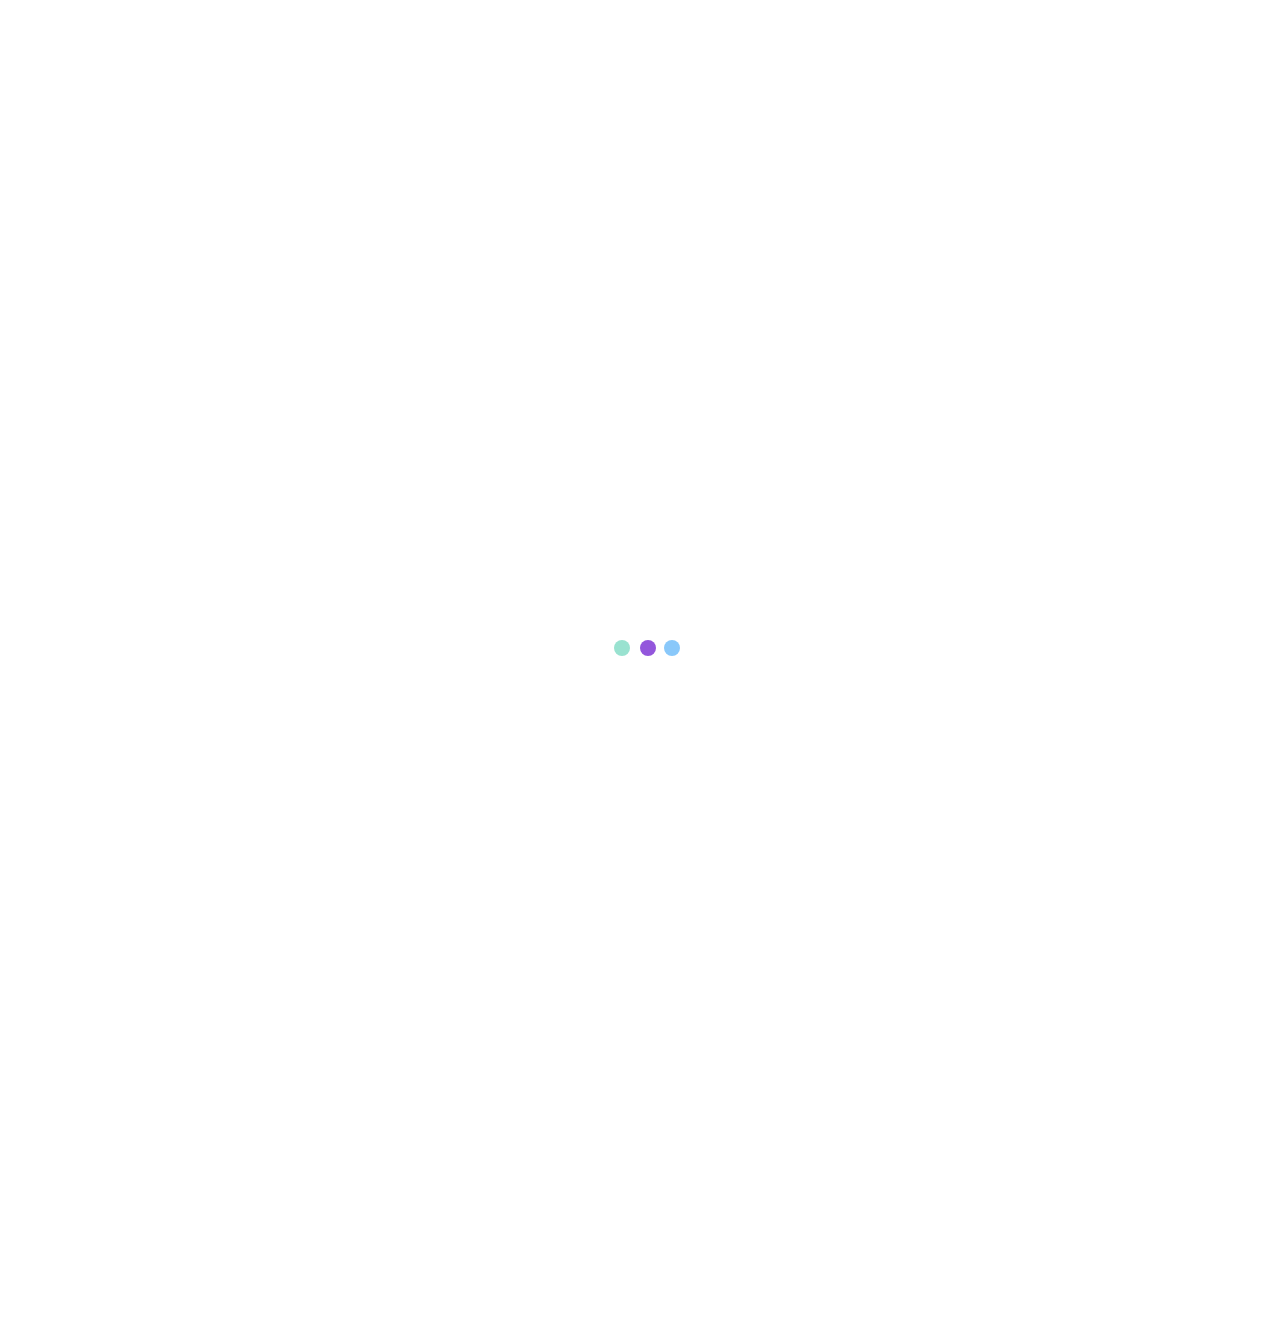
<file: index.html>
<!DOCTYPE html>
<html lang="fr">
      <head>
            <meta charset="UTF-8">
            <meta http-equiv="X-UA-Compatible" content="IE=edge">
            <meta name="viewport" content="width=device-width, initial-scale=1.0">
            <title>Ohmyfood</title>
            <link rel="preconnect" href="https://fonts.googleapis.com">
            <link rel="preconnect" href="https://fonts.gstatic.com" crossorigin>
            <link href="https://fonts.googleapis.com/css2?family=Raleway:wght@400;500;700&display=swap" rel="stylesheet">
            <link rel="stylesheet" href="https://cdnjs.cloudflare.com/ajax/libs/font-awesome/6.2.1/css/all.min.css"
            integrity="sha512-MV7K8+y+gLIBoVD59lQIYicR65iaqukzvf/nwasF0nqhPay5w/9lJmVM2hMDcnK1OnMGCdVK+iQrJ7lzPJQd1w=="
            crossorigin="anonymous" referrerpolicy="no-referrer" >
            <link rel="stylesheet" type="text/css" href="css/style.css">
      </head>
<body>
      <!-- loader -->
      <div class="loader">
            <span class="dot green"></span>
            <span class="dot purple"></span>
            <span class="dot blue"></span>
      </div>
      <div class="content">
            <header>
                  <div class="header__logo">
                        <a href="#" class="header__logo__back"><i class="fa-solid fa-arrow-left"></i></a>
                        <h1 class="header__logo__h1">ohmyfood</h1>        
                  </div>
                  <div class="header__location">
                        <i class="header__location__icon fa-solid fa-location-dot"></i>
                        <span>Paris, Belleville</span>
                  </div>
            </header>
            <main>
                  <!-- Réservez le menu qui vous convient -->
                  <section class="reservez">                           
                        <h2 class="reservez__title">Réservez le menu qui vous convient</h2>
                        <p class="reservez__text">Découvrez des restaurants d’exception, sélectionnés par nos soins.</p>
                        <button class="button">Explorer nos restaurants</button>
                  </section>
                  <!-- Fonctionnement -->
                  <section class="fonctionnement">                          
                        <h2 class="fonctionnement__title">Fonctionnement</h2>
                        <div class="fonctionnement__div">
                              <div class="fonctionnement__card">
                                    <span class="fonctionnement__card__number">1</span>
                                    <i class="fonctionnement__card__icon fa-solid fa-mobile-screen-button"></i>
                                    <span class="fonctionnement__card__text">Choisissez un restaurant</span>
                              </div>
                              <div class="fonctionnement__card">
                                    <span class="fonctionnement__card__number">2</span>
                                    <i class="fonctionnement__card__icon  fa-solid fa-list-ul"></i>
                                    Composez votre menu
                              </div>
                              <div class="fonctionnement__card">
                                    <span class="fonctionnement__card__number">3</span>
                                    <i class="fonctionnement__card__icon fa-solid fa-store"></i>
                                    Dégustez au restaurant
                              </div>
                        </div>
                  </section>
                  <!-- Restaurants -->
                  <section id="#Restaurants" class="Restaurants">                         
                        <h2 class="Restaurants__title">Restaurants</h2>  
                         <div class="Restaurants__carddiv"> 
                        <article class="Restaurants__carddiv__card__article">
                              <a class="Restaurants__carddiv__a__img" href="Page/page1.html">
                                    <img src="Assets/images/restaurants/jay-wennington-N_Y88TWmGwA-unsplash.jpg" alt="Restaurant la palette du gout" class="Restaurants__carddiv__card__article__image">
                              </a>
                              <span class="card__article__nouveau">Nouveau</span>
                              <div class="carddiv__text">
                                    <div>
                                          <a class="Restaurants__carddiv__a__txt" href="Page/page1.html">
                                                <h3 class="card__article__title">La palette du goût</h3>
                                                <h4 class="card__article__subtiltle">Ménilmontant</h4>
                                          </a>     
                                    </div>
                                    <label class="card__article__icon fancy-checkbox">
                                    <input type="checkbox"/>
                                    <i class="fa-regular fa-heart unchecked"></i>
                                    <i class="icon__pink fa-solid fa-heart checked"></i>
                                    </label>
                              </div>
                        </article>                      
                        <article class="Restaurants__carddiv__card__article">
                              <a class="Restaurants__carddiv__a__img" href="Page/page2.html">
                                    <img src="Assets/images/restaurants/stil-u2Lp8tXIcjw-unsplash.jpg" alt="Restaurant La note enchantee" class="Restaurants__carddiv__card__article__image">
                              </a>
                              <span class="card__article__nouveau">Nouveau</span>
                              <div class="carddiv__text">
                                    <div>
                                          <a class="Restaurants__carddiv__a__txt" href="Page/page2.html">
                                                <h3 class="card__article__title">La note enchantée</h3>
                                                <h4 class="card__article__subtiltle">Charonne</h4>
                                          </a>     
                                    </div>
                                    <label class="card__article__icon fancy-checkbox">
                                          <input type="checkbox"/>
                                          <i class="fa-regular fa-heart unchecked"></i>
                                          <i class="icon__pink fa-solid fa-heart checked"></i>
                                    </label>
                              </div>
                        </article>                                                
                        <article class="Restaurants__carddiv__card__article">
                              <a class="Restaurants__carddiv__a__img" href="Page/page3.html">
                                    <img src="Assets/images/restaurants/toa-heftiba-DQKerTsQwi0-unsplash.jpg" alt="Restaurant A la française" class="Restaurants__carddiv__card__article__image">
                              </a>
                              <div class="carddiv__text">
                                    <div>
                                          <a class="Restaurants__carddiv__a__txt" href="Page/page3.html">
                                                <h3 class="card__article__title">À la française</h3>
                                                <h4 class="card__article__subtiltle">Cité Rouge</h4>
                                          </a>     
                                    </div>
                                    <label class="card__article__icon fancy-checkbox">
                                          <input type="checkbox"/>
                                          <i class="fa-regular fa-heart unchecked"></i>
                                          <i class="icon__pink fa-solid fa-heart checked"></i>
                                    </label>
                              </div>
                        </article>                                                
                        <article class="Restaurants__carddiv__card__article">
                              <a class="Restaurants__carddiv__a__img" href="Page/page4.html">
                                    <img src="Assets/images/restaurants/louis-hansel-shotsoflouis-qNBGVyOCY8Q-unsplash.jpg" alt="Restaurant Le delice des sens" class="Restaurants__carddiv__card__article__image">
                              </a>
                              <div class="carddiv__text">
                                    <div>
                                          <a class="Restaurants__carddiv__a__txt" href="Page/page4.html">
                                                <h3 class="card__article__title">Le délice des sens</h3>
                                                <h4 class="card__article__subtiltle">Folie-Méricourt</h4>
                                          </a>     
                                    </div>
                                    <label class="card__article__icon fancy-checkbox">
                                          <input type="checkbox"/>
                                          <i class="fa-regular fa-heart unchecked"></i>
                                          <i class="icon__pink fa-solid fa-heart checked"></i>
                                    </label>
                              </div>
                        </article>
                        </div>                       
                  </section>
            </main>
            <footer>
                  <h4 class="footer__title">ohmyfood</h4>  
                  <a class="footer__link" href="#">
                        <i class="footer__link__icon proposer fa-solid fa-utensils"></i>
                        Proposer un restaurant
                  </a>
                  <a class="footer__link devenir" href="#">
                        <i class="footer__link__icon fa-solid fa-solid fa-handshake-angle"></i>
                        Devenir partenaire
                  </a>
                  <a class="footer__link mention" href="#">Mentions légales</a>
                  <a class="footer__link contact" href="#">Contact</a>
            </footer>
      </div>
</body>
</html>
</file>
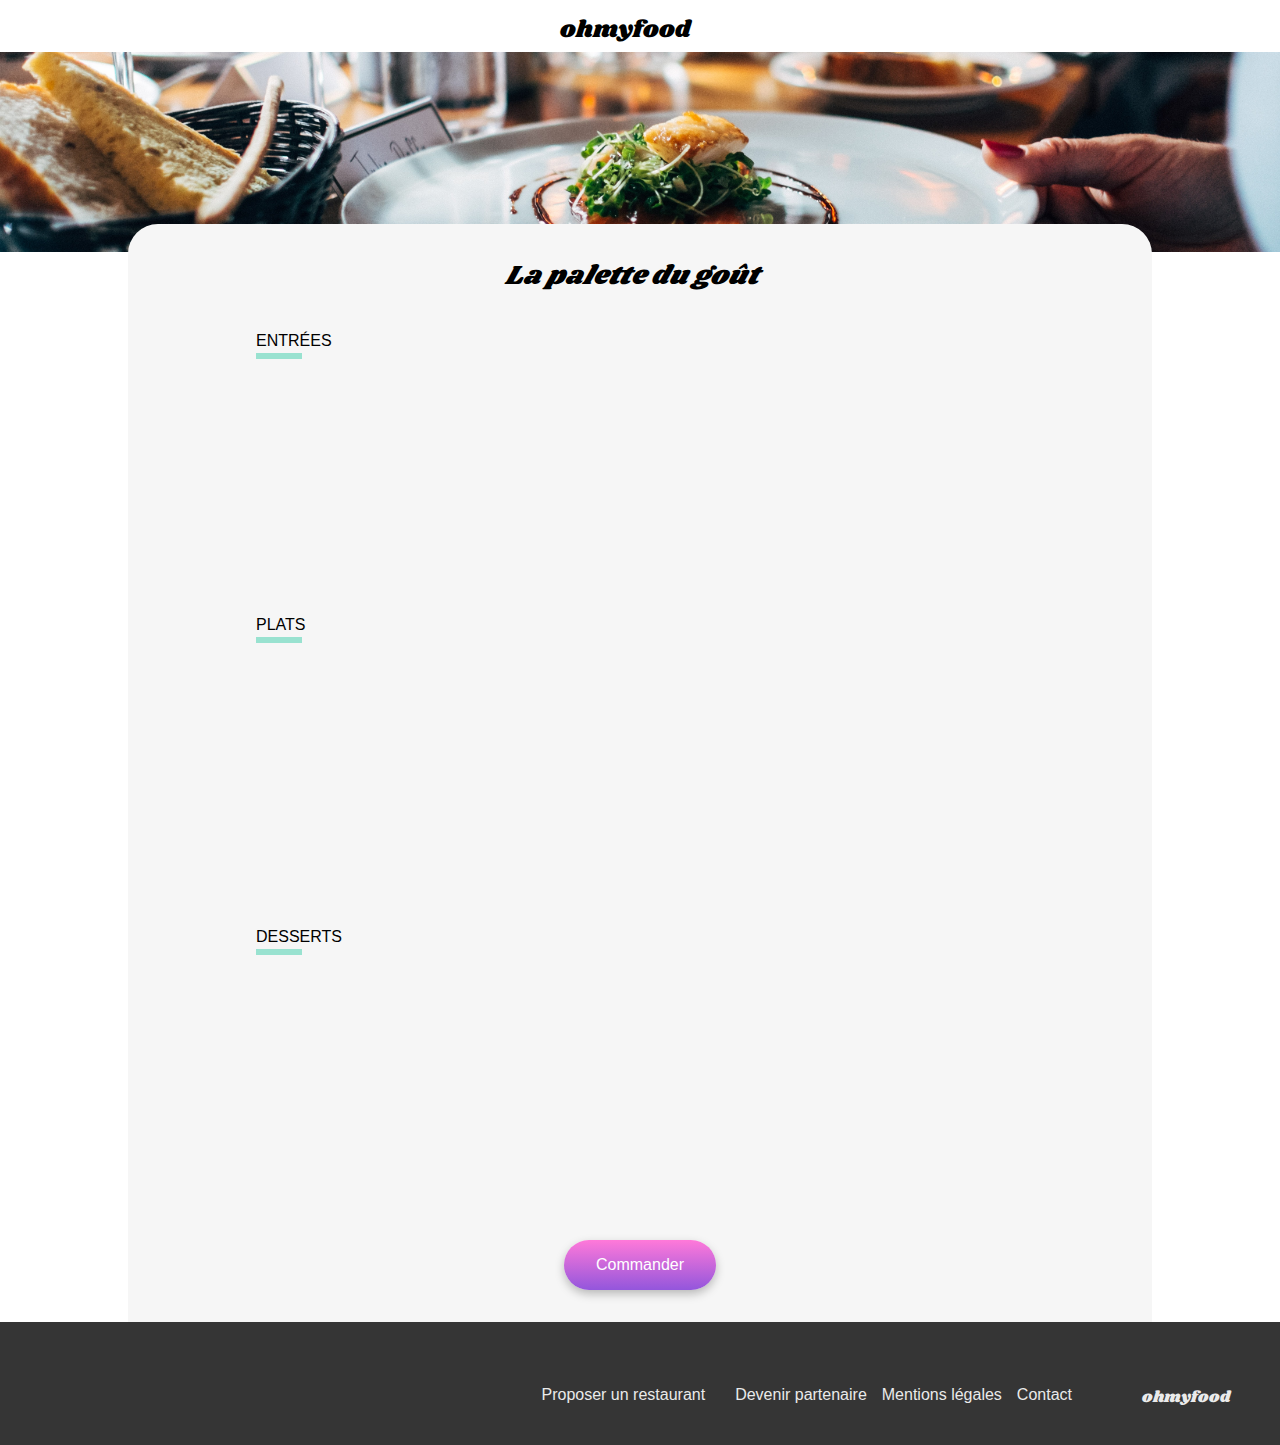
<file: Page/page1.html>
<!DOCTYPE html>
<html lang="fr">
      <head>
            <meta charset="UTF-8">
            <meta http-equiv="X-UA-Compatible" content="IE=edge">
            <meta name="viewport" content="width=device-width, initial-scale=1.0">
            <title>La palette du goût</title>
            <link rel="preconnect" href="https://fonts.googleapis.com">
            <link rel="preconnect"  href="https://fonts.gstatic.com" crossorigin>
            <link href="https://fonts.googleapis.com/css2?family=Raleway:wght@400;500;700&display=swap" rel="stylesheet">
            <link rel="stylesheet" href="https://cdnjs.cloudflare.com/ajax/libs/font-awesome/6.2.1/css/all.min.css"
            integrity="sha512-MV7K8+y+gLIBoVD59lQIYicR65iaqukzvf/nwasF0nqhPay5w/9lJmVM2hMDcnK1OnMGCdVK+iQrJ7lzPJQd1w=="
            crossorigin="anonymous" referrerpolicy="no-referrer" >
            <link rel="stylesheet" type="text/css" href="css/page.css">
      </head>
      <body>
            <header>
                  <div class="header__logo">
                        <a href="https://anasterrar.github.io/Ohmyfood/" class="header__logo__back">
                              <i class="fa-solid fa-arrow-left"></i>
                        </a>
                        <h1 class="header__logo__h1">ohmyfood</h1>        
                  </div>
            </header>
            <main>
                  <img class="image" src="../Assets/images/restaurants/jay-wennington-N_Y88TWmGwA-unsplash.jpg" alt="Restaurant la palette du gout">
                  <section class="carte">
                        <div class="carte__div__header">
                            <h2 class="carte__div__title">La palette du goût</h2>
                            <label class="card__article__icon fancy-checkbox">
                                <input type="checkbox" />
                                <i class="fa-regular fa-heart unchecked"></i>
                                <i class="icon__pink fa-solid fa-heart checked"></i>
                            </label>
                        </div>
                        <div class="carte__div__main">
                              <h3 class="carte__div__subtitle">ENTRÉES</h3>
                              <article class="delay-1">                          
                                    <input type="checkbox" id="article-toggle" class="article-toggle-checkbox">
                                    <div class="carte__div__article">
                                          <label for="article-toggle" class="article-toggle-label"></label>
                                          <div class="carte__div__article__div">
                                                <label for="article-toggle" class="article-toggle-label"></label>
                                                <h4 class="carte__div__article__div__title">Fricassée d'escargots</h4>
                                                <p class="carte__div__article__div__text">Au piment d'Espelette </p>
                                          </div>
                                          <label for="article-toggle" class="article-toggle-label"></label>
                                          <span class="carte__div__article__div__price">
                                                <label for="article-toggle" class="article-toggle-label"></label>
                                                25€
                                          </span>
                                    <div class="green-box"><i class="check__icon fa-solid fa-circle-check"></i><label for="article-toggle" class="article-toggle-label"></label></div>
                              </div>
                              </article>  
                              <article class="delay-2">
                                    <input type="checkbox" id="article-toggle-2" class="article-toggle-checkbox">
                                    <div class="carte__div__article">
                                        <label for="article-toggle-2" class="article-toggle-label"></label>
                                        <div class="carte__div__article__div">
                                            <label for="article-toggle-2" class="article-toggle-label"></label>
                                            <h4 class="carte__div__article__div__title">Foie gras de canard mi-cuit</h4>
                                            <p class="carte__div__article__div__text">Et ses copeaux de truffe noire</p>
                                        </div>
                                        <label for="article-toggle-2" class="article-toggle-label"></label>
                                        <span class="carte__div__article__div__price">
                                            <label for="article-toggle-2" class="article-toggle-label"></label>
                                            35€
                                        </span>
                                        <div class="green-box"><i class="check__icon fa-solid fa-circle-check"></i><label for="article-toggle-2" class="article-toggle-label"></label></div>
                                    </div>
                                </article>
                                <article class="delay-3">
                                    <input type="checkbox" id="article-toggle-3" class="article-toggle-checkbox">
                                    <div class="carte__div__article">
                                        <label for="article-toggle-3" class="article-toggle-label"></label>
                                        <div class="carte__div__article__div">
                                            <label for="article-toggle-3" class="article-toggle-label"></label>
                                            <h4 class="carte__div__article__div__title">Œuf au plat</h4>
                                            <p class="carte__div__article__div__text">Assaisonné à la truffe sur lit de caviar</p>
                                        </div>
                                        <label for="article-toggle-3" class="article-toggle-label"></label>
                                        <span class="carte__div__article__div__price">
                                            <label for="article-toggle-3" class="article-toggle-label"></label>
                                            20€
                                        </span>
                                        <div class="green-box"><i class="check__icon fa-solid fa-circle-check"></i><label for="article-toggle-3" class="article-toggle-label"></label></div>
                                    </div>
                                </article>               
                        <div class="carte__div__main">
                              <h3 class="carte__div__subtitle">PLATS</h3>
                              <article class="delay-4">
                                    <input type="checkbox" id="article-toggle-4" class="article-toggle-checkbox">
                                    <div class="carte__div__article">
                                        <label for="article-toggle-4" class="article-toggle-label"></label>
                                        <div class="carte__div__article__div">
                                            <label for="article-toggle-4" class="article-toggle-label"></label>
                                            <h4 class="carte__div__article__div__title">Filet de bœuf aux herbes</h4>
                                            <p class="carte__div__article__div__text">Accompagné de sa ribambelle de légumes</p>
                                        </div>
                                        <label for="article-toggle-4" class="article-toggle-label"></label>
                                        <span class="carte__div__article__div__price">
                                            <label for="article-toggle-4" class="article-toggle-label"></label>
                                            40€
                                        </span>
                                        <div class="green-box"><i class="check__icon fa-solid fa-circle-check"></i><label for="article-toggle-4" class="article-toggle-label"></label></div>
                                    </div>
                                </article>          
                                <article class="delay-5">
                                    <input type="checkbox" id="article-toggle-5" class="article-toggle-checkbox">
                                    <div class="carte__div__article">
                                        <label for="article-toggle-5" class="article-toggle-label"></label>
                                        <div class="carte__div__article__div">
                                            <label for="article-toggle-5" class="article-toggle-label"></label>
                                            <h4 class="carte__div__article__div__title">Parmentier de queue de bœuf</h4>
                                            <p class="carte__div__article__div__text">À la truffe noire sur sa purée de panais</p>
                                        </div>
                                        <label for="article-toggle-5" class="article-toggle-label"></label>
                                        <span class="carte__div__article__div__price">
                                            <label for="article-toggle-5" class="article-toggle-label"></label>
                                            35€
                                        </span>
                                        <div class="green-box"><i class="check__icon fa-solid fa-circle-check"></i><label for="article-toggle-5" class="article-toggle-label"></label></div>
                                    </div>
                                </article>   
                                <article class="delay-6">
                                    <input type="checkbox" id="article-toggle-6" class="article-toggle-checkbox">
                                    <div class="carte__div__article">
                                        <label for="article-toggle-6" class="article-toggle-label"></label>
                                        <div class="carte__div__article__div">
                                            <label for="article-toggle-6" class="article-toggle-label"></label>
                                            <h4 class="carte__div__article__div__title">Filet de turbot</h4>
                                            <p class="carte__div__article__div__text">Aux agrumes</p>
                                        </div>
                                        <label for="article-toggle-6" class="article-toggle-label"></label>
                                        <span class="carte__div__article__div__price">
                                            <label for="article-toggle-6" class="article-toggle-label"></label>
                                            44€
                                        </span>
                                        <div class="green-box"><i class="check__icon fa-solid fa-circle-check"></i><label for="article-toggle-6" class="article-toggle-label"></label></div>
                                    </div>
                                </article>
                        </div>
                        <div class="carte__div__main">
                              <h3 class="carte__div__subtitle">DESSERTS</h3>
                              <article class="delay-7">
                                    <input type="checkbox" id="article-toggle-7" class="article-toggle-checkbox">
                                    <div class="carte__div__article">
                                        <label for="article-toggle-7" class="article-toggle-label"></label>
                                        <div class="carte__div__article__div">
                                            <label for="article-toggle-7" class="article-toggle-label"></label>
                                            <h4 class="carte__div__article__div__title">Paris-Brest</h4>
                                            <p class="carte__div__article__div__text">Revisité</p>
                                        </div>
                                        <label for="article-toggle-7" class="article-toggle-label"></label>
                                        <span class="carte__div__article__div__price">
                                            <label for="article-toggle-7" class="article-toggle-label"></label>
                                            18€
                                        </span>
                                        <div class="green-box"><i class="check__icon fa-solid fa-circle-check"></i><label for="article-toggle-7" class="article-toggle-label"></label></div>
                                    </div>
                                </article>
                                <article class="delay-8">
                                    <input type="checkbox" id="article-toggle-8" class="article-toggle-checkbox">
                                    <div class="carte__div__article">
                                        <label for="article-toggle-8" class="article-toggle-label"></label>
                                        <div class="carte__div__article__div">
                                            <label for="article-toggle-8" class="article-toggle-label"></label>
                                            <h4 class="carte__div__article__div__title">Macaron au chocolat d'exception</h4>
                                            <p class="carte__div__article__div__text">Et glace à la vanille de Madagascar</p>
                                        </div>
                                        <label for="article-toggle-8" class="article-toggle-label"></label>
                                        <span class="carte__div__article__div__price">
                                            <label for="article-toggle-8" class="article-toggle-label"></label>
                                            22€
                                        </span>
                                        <div class="green-box"><i class="check__icon fa-solid fa-circle-check"></i><label for="article-toggle-8" class="article-toggle-label"></label></div>
                                    </div>
                                </article>
                                <article class="delay-9">
                                    <input type="checkbox" id="article-toggle-9" class="article-toggle-checkbox">
                                    <div class="carte__div__article">
                                        <label for="article-toggle-9" class="article-toggle-label"></label>
                                        <div class="carte__div__article__div">
                                            <label for="article-toggle-9" class="article-toggle-label"></label>
                                            <h4 class="carte__div__article__div__title">Mousse au chocolat</h4>
                                            <p class="carte__div__article__div__text">Au piment d'Espelette et à la truffe noire</p>
                                        </div>
                                        <label for="article-toggle-9" class="article-toggle-label"></label>
                                        <span class="carte__div__article__div__price">
                                            <label for="article-toggle-9" class="article-toggle-label"></label>
                                            23€
                                        </span>
                                        <div class="green-box"><i class="check__icon fa-solid fa-circle-check"></i><label for="article-toggle-9" class="article-toggle-label"></label></div>
                                    </div>
                                </article>     
                            </div>
                        </div> 
                        <div class="div__button">   
                              <button class="commander__button">Commander</button>
                        </div>
                  </section>
            </main>
            <footer>
                  <h4 class="footer__title">ohmyfood</h4>  
                  <a class="footer__link" href="#">
                        <i class="footer__link__icon fa-solid fa-utensils"></i>
                        Proposer un restaurant
                  </a>
                  <a class="footer__link" href="#">
                        <i class="footer__link__icon fa-solid fa-solid fa-handshake-angle"></i>
                        Devenir partenaire
                  </a>
                  <a class="footer__link" href="#">Mentions légales</a>
                  <a class="footer__link" href="#">Contact</a>
            </footer>
      </body>
</html>
</file>
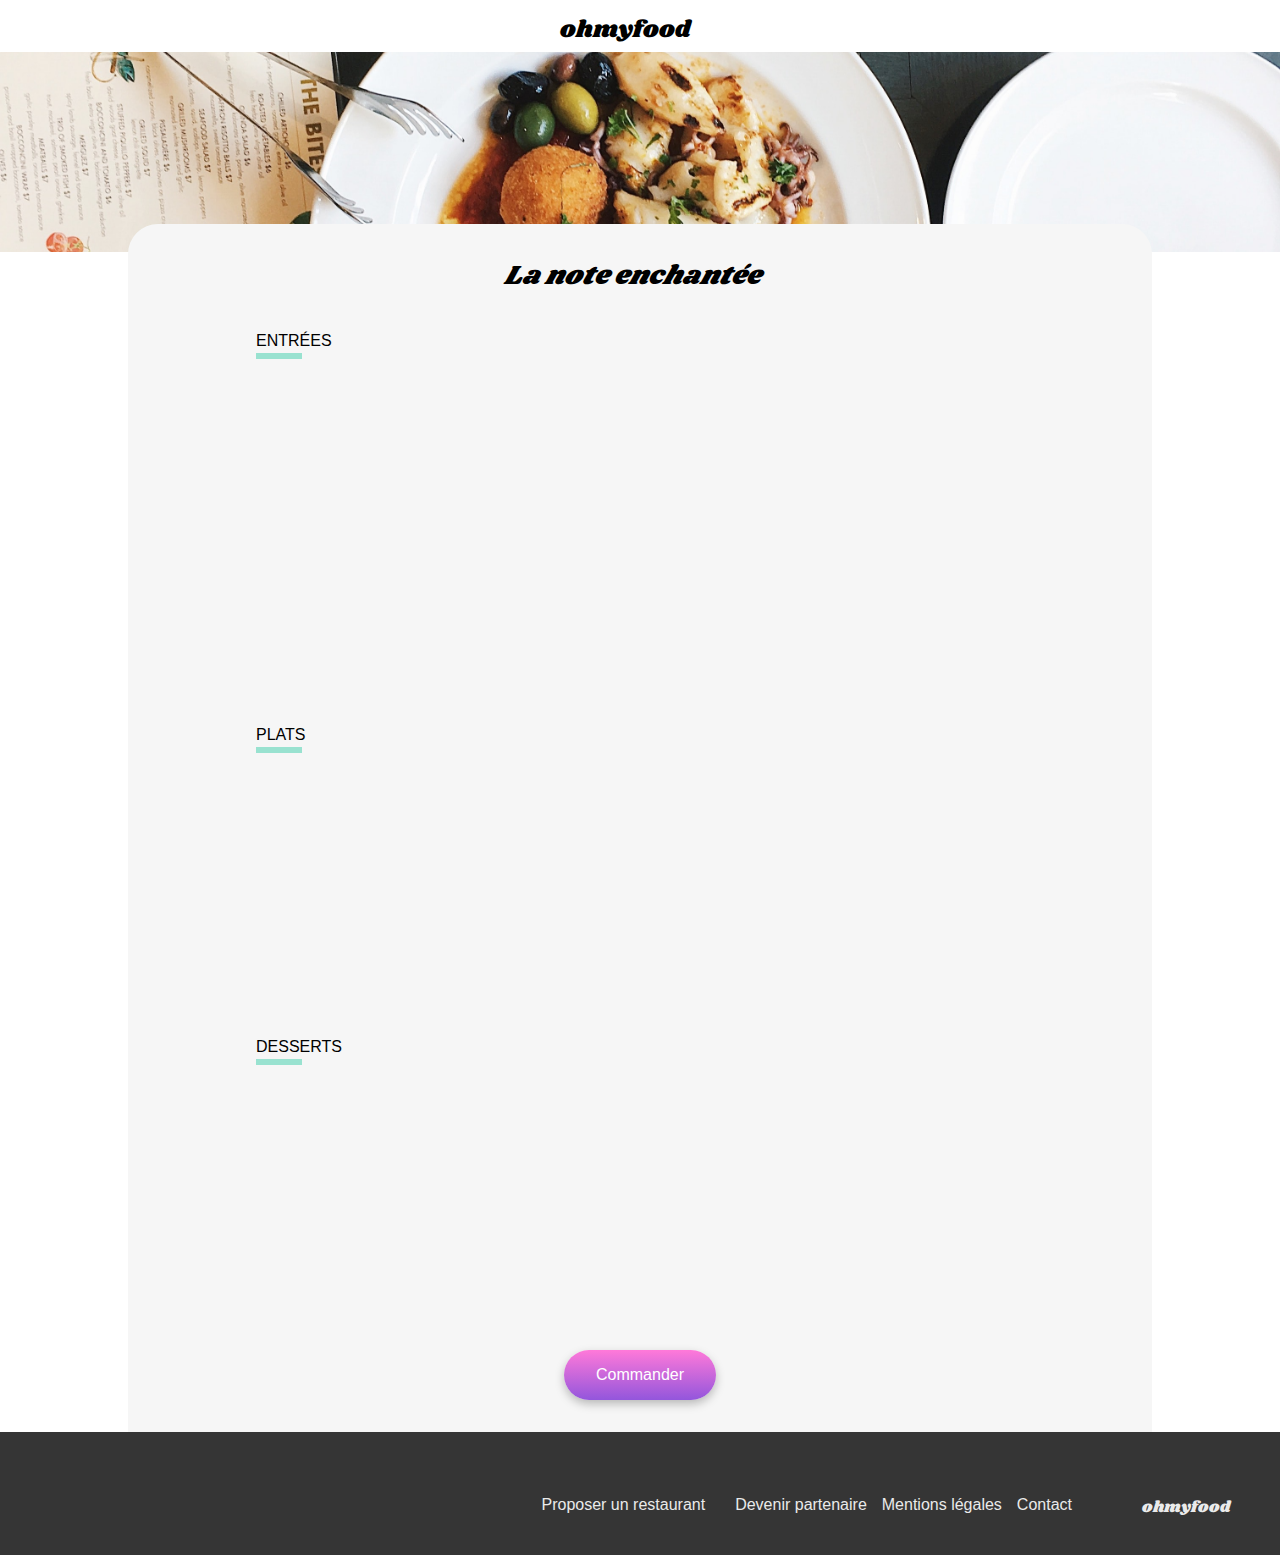
<file: Page/page2.html>
<!DOCTYPE html>
<html lang="fr">
      <head>
            <meta charset="UTF-8">
            <meta http-equiv="X-UA-Compatible" content="IE=edge">
            <meta name="viewport" content="width=device-width, initial-scale=1.0">
            <title>La note enchantée</title>
            <link rel="preconnect" href="https://fonts.googleapis.com">
            <link rel="preconnect"  href="https://fonts.gstatic.com" crossorigin>
            <link href="https://fonts.googleapis.com/css2?family=Raleway:wght@400;500;700&display=swap" rel="stylesheet">
            <link rel="stylesheet" href="https://cdnjs.cloudflare.com/ajax/libs/font-awesome/6.2.1/css/all.min.css"
            integrity="sha512-MV7K8+y+gLIBoVD59lQIYicR65iaqukzvf/nwasF0nqhPay5w/9lJmVM2hMDcnK1OnMGCdVK+iQrJ7lzPJQd1w=="
            crossorigin="anonymous" referrerpolicy="no-referrer" >
            <link rel="stylesheet" type="text/css" href="css/page.css">
      </head>
      <body>
            <header>
                  <div class="header__logo">
                        <a href="https://anasterrar.github.io/Ohmyfood/" class="header__logo__back">
                              <i class="fa-solid fa-arrow-left"></i>
                        </a>
                        <h1 class="header__logo__h1">ohmyfood</h1>        
                  </div>
            </header>
            <main>
                  <img class="image" src="../Assets/images/restaurants/stil-u2Lp8tXIcjw-unsplash.jpg" alt="Restaurant La note enchantee">
                  <section class="carte">
                        <div class="carte__div__header">
                            <h2 class="carte__div__title">La note enchantée</h2>
                            <label class="card__article__icon fancy-checkbox">
                                <input type="checkbox" />
                                <i class="fa-regular fa-heart unchecked"></i>
                                <i class="icon__pink fa-solid fa-heart checked"></i>
                            </label>
                        </div>
                        <div class="carte__div__main">
                              <h3 class="carte__div__subtitle">ENTRÉES</h3>
                              <article class="delay-1">
                                    <input type="checkbox" id="article-toggle-10" class="article-toggle-checkbox">
                                    <div class="carte__div__article">
                                        <label for="article-toggle-10" class="article-toggle-label"></label>
                                        <div class="carte__div__article__div">
                                            <label for="article-toggle-10" class="article-toggle-label"></label>
                                            <h4 class="carte__div__article__div__title">Ravioles de foie gras</h4>
                                            <p class="carte__div__article__div__text">Accompagnées de leur crème à la truffe</p>
                                        </div>
                                        <label for="article-toggle-10" class="article-toggle-label"></label>
                                        <span class="carte__div__article__div__price">
                                            <label for="article-toggle-10" class="article-toggle-label"></label>
                                            25€
                                        </span>
                                        <div class="green-box"><i class="check__icon fa-solid fa-circle-check"></i><label for="article-toggle-10" class="article-toggle-label"></label></div>
                                    </div>
                                </article>
                              <article class="delay-2">                          
                                    <input type="checkbox" id="article-toggle" class="article-toggle-checkbox">
                                    <div class="carte__div__article">
                                          <label for="article-toggle" class="article-toggle-label"></label>
                                          <div class="carte__div__article__div">
                                                <label for="article-toggle" class="article-toggle-label"></label>
                                                <h4 class="carte__div__article__div__title">Caviar osciètre</h4>
                                                <p class="carte__div__article__div__text">Sur blini à la farine de blé noir</p>
                                          </div>
                                          <label for="article-toggle" class="article-toggle-label"></label>
                                          <span class="carte__div__article__div__price">
                                                <label for="article-toggle" class="article-toggle-label"></label>
                                                35€
                                          </span>
                                    <div class="green-box"><i class="check__icon fa-solid fa-circle-check"></i><label for="article-toggle" class="article-toggle-label"></label></div>
                              </div>
                              </article>  
                              <article class="delay-3">
                                    <input type="checkbox" id="article-toggle-2" class="article-toggle-checkbox">
                                    <div class="carte__div__article">
                                        <label for="article-toggle-2" class="article-toggle-label"></label>
                                        <div class="carte__div__article__div">
                                            <label for="article-toggle-2" class="article-toggle-label"></label>
                                            <h4 class="carte__div__article__div__title">Homard et espuma de potiron</h4>
                                            <p class="carte__div__article__div__text">Marinés aux zestes d'orange</p>
                                        </div>
                                        <label for="article-toggle-2" class="article-toggle-label"></label>
                                        <span class="carte__div__article__div__price">
                                            <label for="article-toggle-2" class="article-toggle-label"></label>
                                            20€
                                        </span>
                                        <div class="green-box"><i class="check__icon fa-solid fa-circle-check"></i><label for="article-toggle-2" class="article-toggle-label"></label></div>
                                    </div>
                                </article>
                                <article class="delay-4">
                                    <input type="checkbox" id="article-toggle-3" class="article-toggle-checkbox">
                                    <div class="carte__div__article">
                                        <label for="article-toggle-3" class="article-toggle-label"></label>
                                        <div class="carte__div__article__div">
                                            <label for="article-toggle-3" class="article-toggle-label"></label>
                                            <h4 class="carte__div__article__div__title">Foie gras de canard cuit entier</h4>
                                            <p class="carte__div__article__div__text">Confiture de figue et pain toasté</p>
                                        </div>
                                        <label for="article-toggle-3" class="article-toggle-label"></label>
                                        <span class="carte__div__article__div__price">
                                            <label for="article-toggle-3" class="article-toggle-label"></label>
                                            35€
                                        </span>
                                        <div class="green-box"><i class="check__icon fa-solid fa-circle-check"></i><label for="article-toggle-3" class="article-toggle-label"></label></div>
                                    </div>
                                </article>
                        </div>               
                        <div class="carte__div__main">
                              <h3 class="carte__div__subtitle">PLATS</h3>
                              <article class="delay-5">
                                    <input type="checkbox" id="article-toggle-4" class="article-toggle-checkbox">
                                    <div class="carte__div__article">
                                        <label for="article-toggle-4" class="article-toggle-label"></label>
                                        <div class="carte__div__article__div">
                                            <label for="article-toggle-4" class="article-toggle-label"></label>
                                            <h4 class="carte__div__article__div__title">Noix de coquilles Saint-Jacques</h4>
                                            <p class="carte__div__article__div__text">Sur lit de purée de céleri-rave</p>
                                        </div>
                                        <label for="article-toggle-4" class="article-toggle-label"></label>
                                        <span class="carte__div__article__div__price">
                                            <label for="article-toggle-4" class="article-toggle-label"></label>
                                            40€
                                        </span>
                                        <div class="green-box"><i class="check__icon fa-solid fa-circle-check"></i><label for="article-toggle-4" class="article-toggle-label"></label></div>
                                    </div>
                                </article>          
                                <article class="delay-6">
                                    <input type="checkbox" id="article-toggle-5" class="article-toggle-checkbox">
                                    <div class="carte__div__article">
                                        <label for="article-toggle-5" class="article-toggle-label"></label>
                                        <div class="carte__div__article__div">
                                            <label for="article-toggle-5" class="article-toggle-label"></label>
                                            <h4 class="carte__div__article__div__title">Langoustine poêlée</h4>
                                            <p class="carte__div__article__div__text">Purée de patate douce</p>
                                        </div>
                                        <label for="article-toggle-5" class="article-toggle-label"></label>
                                        <span class="carte__div__article__div__price">
                                            <label for="article-toggle-5" class="article-toggle-label"></label>
                                            35€
                                        </span>
                                        <div class="green-box"><i class="check__icon fa-solid fa-circle-check"></i><label for="article-toggle-5" class="article-toggle-label"></label></div>
                                    </div>
                                </article>   
                                <article class="delay-7">
                                    <input type="checkbox" id="article-toggle-6" class="article-toggle-checkbox">
                                    <div class="carte__div__article">
                                        <label for="article-toggle-6" class="article-toggle-label"></label>
                                        <div class="carte__div__article__div">
                                            <label for="article-toggle-6" class="article-toggle-label"></label>
                                            <h4 class="carte__div__article__div__title">Mijoté de queue de bœuf</h4>
                                            <p class="carte__div__article__div__text">Et riz sauvage aux zestes de citron</p>
                                        </div>
                                        <label for="article-toggle-6" class="article-toggle-label"></label>
                                        <span class="carte__div__article__div__price">
                                            <label for="article-toggle-6" class="article-toggle-label"></label>
                                            45€
                                        </span>
                                        <div class="green-box"><i class="check__icon fa-solid fa-circle-check"></i><label for="article-toggle-6" class="article-toggle-label"></label></div>
                                    </div>
                                </article>
                        </div>
                        <div class="carte__div__main">
                              <h3 class="carte__div__subtitle">DESSERTS</h3>
                              <article class="delay-8">
                                    <input type="checkbox" id="article-toggle-7" class="article-toggle-checkbox">
                                    <div class="carte__div__article">
                                        <label for="article-toggle-7" class="article-toggle-label"></label>
                                        <div class="carte__div__article__div">
                                            <label for="article-toggle-7" class="article-toggle-label"></label>
                                            <h4 class="carte__div__article__div__title">Macaron noisette et chocolat</h4>
                                            <p class="carte__div__article__div__text">Glace au caramel brun et sel de Guérande</p>
                                        </div>
                                        <label for="article-toggle-7" class="article-toggle-label"></label>
                                        <span class="carte__div__article__div__price">
                                            <label for="article-toggle-7" class="article-toggle-label"></label>
                                            18€
                                        </span>
                                        <div class="green-box"><i class="check__icon fa-solid fa-circle-check"></i><label for="article-toggle-7" class="article-toggle-label"></label></div>
                                    </div>
                                </article>
                                <article class="delay-9">
                                    <input type="checkbox" id="article-toggle-8" class="article-toggle-checkbox">
                                    <div class="carte__div__article">
                                        <label for="article-toggle-8" class="article-toggle-label"></label>
                                        <div class="carte__div__article__div">
                                            <label for="article-toggle-8" class="article-toggle-label"></label>
                                            <h4 class="carte__div__article__div__title">Baba au rhum revisité</h4>
                                            <p class="carte__div__article__div__text">Avec son coulis de citron</p>
                                        </div>
                                        <label for="article-toggle-8" class="article-toggle-label"></label>
                                        <span class="carte__div__article__div__price">
                                            <label for="article-toggle-8" class="article-toggle-label"></label>
                                            22€
                                        </span>
                                        <div class="green-box"><i class="check__icon fa-solid fa-circle-check"></i><label for="article-toggle-8" class="article-toggle-label"></label></div>
                                    </div>
                                </article>
                                <article class="delay-10">
                                    <input type="checkbox" id="article-toggle-9" class="article-toggle-checkbox">
                                    <div class="carte__div__article">
                                        <label for="article-toggle-9" class="article-toggle-label"></label>
                                        <div class="carte__div__article__div">
                                            <label for="article-toggle-9" class="article-toggle-label"></label>
                                            <h4 class="carte__div__article__div__title">Tarte au citron meringuée</h4>
                                            <p class="carte__div__article__div__text">Déstructurée</p>
                                        </div>
                                        <label for="article-toggle-9" class="article-toggle-label"></label>
                                        <span class="carte__div__article__div__price">
                                            <label for="article-toggle-9" class="article-toggle-label"></label>
                                            23€
                                        </span>
                                        <div class="green-box"><i class="check__icon fa-solid fa-circle-check"></i><label for="article-toggle-9" class="article-toggle-label"></label></div>
                                    </div>
                                </article>     
                        </div>
                        <div class="div__button">
                                <button class="commander__button">Commander</button>
                        </div>
                  </section>
            </main>
            <footer>
                  <h4 class="footer__title">ohmyfood</h4>  
                  <a class="footer__link" href="#">
                        <i class="footer__link__icon fa-solid fa-utensils"></i>
                        Proposer un restaurant
                  </a>
                  <a class="footer__link" href="#">
                        <i class="footer__link__icon fa-solid fa-solid fa-handshake-angle"></i>
                        Devenir partenaire
                  </a>
                  <a class="footer__link" href="#">Mentions légales</a>
                  <a class="footer__link" href="#">Contact</a>
            </footer>
      </body>
</html>
</file>
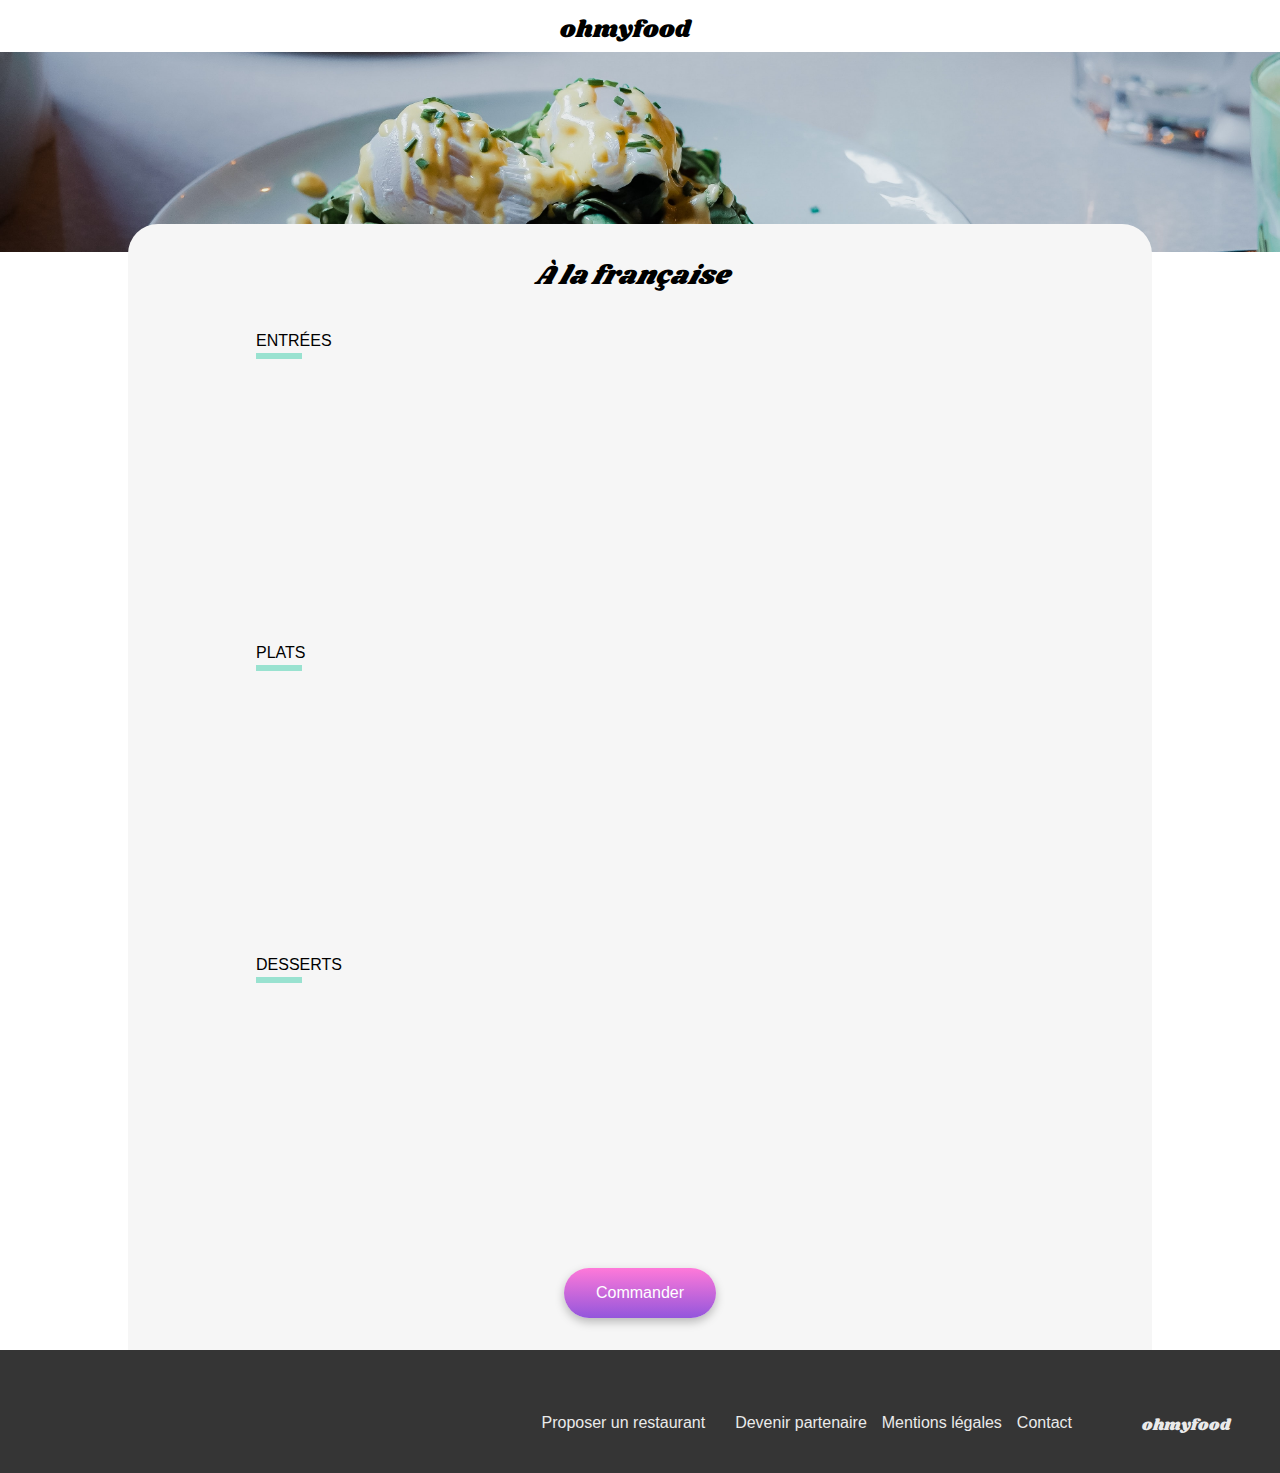
<file: Page/page3.html>
<!DOCTYPE html>
<html lang="fr">
      <head>
            <meta charset="UTF-8">
            <meta http-equiv="X-UA-Compatible" content="IE=edge">
            <meta name="viewport" content="width=device-width, initial-scale=1.0">
            <title>À la française</title>
            <link rel="preconnect" href="https://fonts.googleapis.com">
            <link rel="preconnect"  href="https://fonts.gstatic.com" crossorigin>
            <link href="https://fonts.googleapis.com/css2?family=Raleway:wght@400;500;700&display=swap" rel="stylesheet">
            <link rel="stylesheet" href="https://cdnjs.cloudflare.com/ajax/libs/font-awesome/6.2.1/css/all.min.css"
            integrity="sha512-MV7K8+y+gLIBoVD59lQIYicR65iaqukzvf/nwasF0nqhPay5w/9lJmVM2hMDcnK1OnMGCdVK+iQrJ7lzPJQd1w=="
            crossorigin="anonymous" referrerpolicy="no-referrer" >
            <link rel="stylesheet" type="text/css" href="css/page.css">
      </head>
      <body>
            <header>
                  <div class="header__logo">
                        <a href="https://anasterrar.github.io/Ohmyfood/" class="header__logo__back">
                              <i class="fa-solid fa-arrow-left"></i>
                        </a>
                        <h1 class="header__logo__h1">ohmyfood</h1>        
                  </div>
            </header>
            <main>
                  <img class="image" src="../Assets/images/restaurants/toa-heftiba-DQKerTsQwi0-unsplash.jpg" alt="Restaurant A la française">
                  <section class="carte">
                        <div class="carte__div__header">
                            <h2 class="carte__div__title">À la française</h2>
                            <label class="card__article__icon fancy-checkbox">
                                <input type="checkbox" />
                                <i class="fa-regular fa-heart unchecked"></i>
                                <i class="icon__pink fa-solid fa-heart checked"></i>
                            </label>
                        </div>
                        <div class="carte__div__main">
                              <h3 class="carte__div__subtitle">ENTRÉES</h3>
                              <article class="delay-1">                          
                                    <input type="checkbox" id="article-toggle" class="article-toggle-checkbox">
                                    <div class="carte__div__article">
                                          <label for="article-toggle" class="article-toggle-label"></label>
                                          <div class="carte__div__article__div">
                                                <label for="article-toggle" class="article-toggle-label"></label>
                                                <h4 class="carte__div__article__div__title">Tartare de poulpe acidulé</h4>
                                                <p class="carte__div__article__div__text">Aux zestes d'orange</p>
                                          </div>
                                          <label for="article-toggle" class="article-toggle-label"></label>
                                          <span class="carte__div__article__div__price">
                                                <label for="article-toggle" class="article-toggle-label"></label>
                                                25€
                                          </span>
                                    <div class="green-box"><i class="check__icon fa-solid fa-circle-check"></i><label for="article-toggle" class="article-toggle-label"></label></div>
                              </div>
                              </article>  
                              <article class="delay-2">
                                    <input type="checkbox" id="article-toggle-2" class="article-toggle-checkbox">
                                    <div class="carte__div__article">
                                        <label for="article-toggle-2" class="article-toggle-label"></label>
                                        <div class="carte__div__article__div">
                                            <label for="article-toggle-2" class="article-toggle-label"></label>
                                            <h4 class="carte__div__article__div__title">Velouté de légumes d'antan</h4>
                                            <p class="carte__div__article__div__text">Carotte, panais, topinambour</p>
                                        </div>
                                        <label for="article-toggle-2" class="article-toggle-label"></label>
                                        <span class="carte__div__article__div__price">
                                            <label for="article-toggle-2" class="article-toggle-label"></label>
                                            35€
                                        </span>
                                        <div class="green-box"><i class="check__icon fa-solid fa-circle-check"></i><label for="article-toggle-2" class="article-toggle-label"></label></div>
                                    </div>
                                </article>
                                <article class="delay-3">
                                    <input type="checkbox" id="article-toggle-3" class="article-toggle-checkbox">
                                    <div class="carte__div__article">
                                        <label for="article-toggle-3" class="article-toggle-label"></label>
                                        <div class="carte__div__article__div">
                                            <label for="article-toggle-3" class="article-toggle-label"></label>
                                            <h4 class="carte__div__article__div__title">Soupe à l'oignon</h4>
                                            <p class="carte__div__article__div__text">Revisitée</p>
                                        </div>
                                        <label for="article-toggle-3" class="article-toggle-label"></label>
                                        <span class="carte__div__article__div__price">
                                            <label for="article-toggle-3" class="article-toggle-label"></label>
                                            20€
                                        </span>
                                        <div class="green-box"><i class="check__icon fa-solid fa-circle-check"></i><label for="article-toggle-3" class="article-toggle-label"></label></div>
                                    </div>
                                </article>
                        </div>               
                        <div class="carte__div__main">
                              <h3 class="carte__div__subtitle">PLATS</h3>
                              <article class="delay-4">
                                    <input type="checkbox" id="article-toggle-4" class="article-toggle-checkbox">
                                    <div class="carte__div__article">
                                        <label for="article-toggle-4" class="article-toggle-label"></label>
                                        <div class="carte__div__article__div">
                                            <label for="article-toggle-4" class="article-toggle-label"></label>
                                            <h4 class="carte__div__article__div__title">Coquilles Saint-Jacques</h4>
                                            <p class="carte__div__article__div__text">Accompagnées d'une purée de panais</p>
                                        </div>
                                        <label for="article-toggle-4" class="article-toggle-label"></label>
                                        <span class="carte__div__article__div__price">
                                            <label for="article-toggle-4" class="article-toggle-label"></label>
                                            40€
                                        </span>
                                        <div class="green-box"><i class="check__icon fa-solid fa-circle-check"></i><label for="article-toggle-4" class="article-toggle-label"></label></div>
                                    </div>
                                </article>          
                                <article class="delay-5">
                                    <input type="checkbox" id="article-toggle-5" class="article-toggle-checkbox">
                                    <div class="carte__div__article">
                                        <label for="article-toggle-5" class="article-toggle-label"></label>
                                        <div class="carte__div__article__div">
                                            <label for="article-toggle-5" class="article-toggle-label"></label>
                                            <h4 class="carte__div__article__div__title">Magret de canard</h4>
                                            <p class="carte__div__article__div__text">Et parmentier de pommes de terre</p>
                                        </div>
                                        <label for="article-toggle-5" class="article-toggle-label"></label>
                                        <span class="carte__div__article__div__price">
                                            <label for="article-toggle-5" class="article-toggle-label"></label>
                                            35€
                                        </span>
                                        <div class="green-box"><i class="check__icon fa-solid fa-circle-check"></i><label for="article-toggle-5" class="article-toggle-label"></label></div>
                                    </div>
                                </article>   
                                <article class="delay-6">
                                    <input type="checkbox" id="article-toggle-6" class="article-toggle-checkbox">
                                    <div class="carte__div__article">
                                        <label for="article-toggle-6" class="article-toggle-label"></label>
                                        <div class="carte__div__article__div">
                                            <label for="article-toggle-6" class="article-toggle-label"></label>
                                            <h4 class="carte__div__article__div__title">Pigeonneau d’Ille-et-Vilaine</h4>
                                            <p class="carte__div__article__div__text">Sur son lit de gnocchis aux légumes</p>
                                        </div>
                                        <label for="article-toggle-6" class="article-toggle-label"></label>
                                        <span class="carte__div__article__div__price">
                                            <label for="article-toggle-6" class="article-toggle-label"></label>
                                            44€
                                        </span>
                                        <div class="green-box"><i class="check__icon fa-solid fa-circle-check"></i><label for="article-toggle-6" class="article-toggle-label"></label></div>
                                    </div>
                                </article>
                        </div>
                        <div class="carte__div__main">
                              <h3 class="carte__div__subtitle">DESSERTS</h3>
                              <article class="delay-7">
                                    <input type="checkbox" id="article-toggle-7" class="article-toggle-checkbox">
                                    <div class="carte__div__article">
                                        <label for="article-toggle-7" class="article-toggle-label"></label>
                                        <div class="carte__div__article__div">
                                            <label for="article-toggle-7" class="article-toggle-label"></label>
                                            <h4 class="carte__div__article__div__title">Pétales de violettes glacés</h4>
                                            <p class="carte__div__article__div__text">Et purée de noisettes</p>
                                        </div>
                                        <label for="article-toggle-7" class="article-toggle-label"></label>
                                        <span class="carte__div__article__div__price">
                                            <label for="article-toggle-7" class="article-toggle-label"></label>
                                            18€
                                        </span>
                                        <div class="green-box"><i class="check__icon fa-solid fa-circle-check"></i><label for="article-toggle-7" class="article-toggle-label"></label></div>
                                    </div>
                                </article>
                                <article class="delay-8">
                                    <input type="checkbox" id="article-toggle-8" class="article-toggle-checkbox">
                                    <div class="carte__div__article">
                                        <label for="article-toggle-8" class="article-toggle-label"></label>
                                        <div class="carte__div__article__div">
                                            <label for="article-toggle-8" class="article-toggle-label"></label>
                                            <h4 class="carte__div__article__div__title">Fondant au chocolat</h4>
                                            <p class="carte__div__article__div__text">Revisité</p>
                                        </div>
                                        <label for="article-toggle-8" class="article-toggle-label"></label>
                                        <span class="carte__div__article__div__price">
                                            <label for="article-toggle-8" class="article-toggle-label"></label>
                                            22€
                                        </span>
                                        <div class="green-box"><i class="check__icon fa-solid fa-circle-check"></i><label for="article-toggle-8" class="article-toggle-label"></label></div>
                                    </div>
                                </article>
                                <article class="delay-9">
                                    <input type="checkbox" id="article-toggle-9" class="article-toggle-checkbox">
                                    <div class="carte__div__article">
                                        <label for="article-toggle-9" class="article-toggle-label"></label>
                                        <div class="carte__div__article__div">
                                            <label for="article-toggle-9" class="article-toggle-label"></label>
                                            <h4 class="carte__div__article__div__title">Millefeuille croustillant</h4>
                                            <p class="carte__div__article__div__text">Myrtilles et pâte d’amande</p>
                                        </div>
                                        <label for="article-toggle-9" class="article-toggle-label"></label>
                                        <span class="carte__div__article__div__price">
                                            <label for="article-toggle-9" class="article-toggle-label"></label>
                                            23€
                                        </span>
                                        <div class="green-box"><i class="check__icon fa-solid fa-circle-check"></i><label for="article-toggle-9" class="article-toggle-label"></label></div>
                                    </div>
                                </article>     
                        </div>
                        <div class="div__button">
                                <button class="commander__button">Commander</button>
                        </div>
                  </section>
            </main>
            <footer>
                  <h4 class="footer__title">ohmyfood</h4>  
                  <a class="footer__link" href="#">
                        <i class="footer__link__icon fa-solid fa-utensils"></i>
                        Proposer un restaurant
                  </a>
                  <a class="footer__link" href="#">
                        <i class="footer__link__icon fa-solid fa-solid fa-handshake-angle"></i>
                        Devenir partenaire
                  </a>
                  <a class="footer__link" href="#">Mentions légales</a>
                  <a class="footer__link" href="#">Contact</a>
            </footer>
      </body>
</html>
</file>
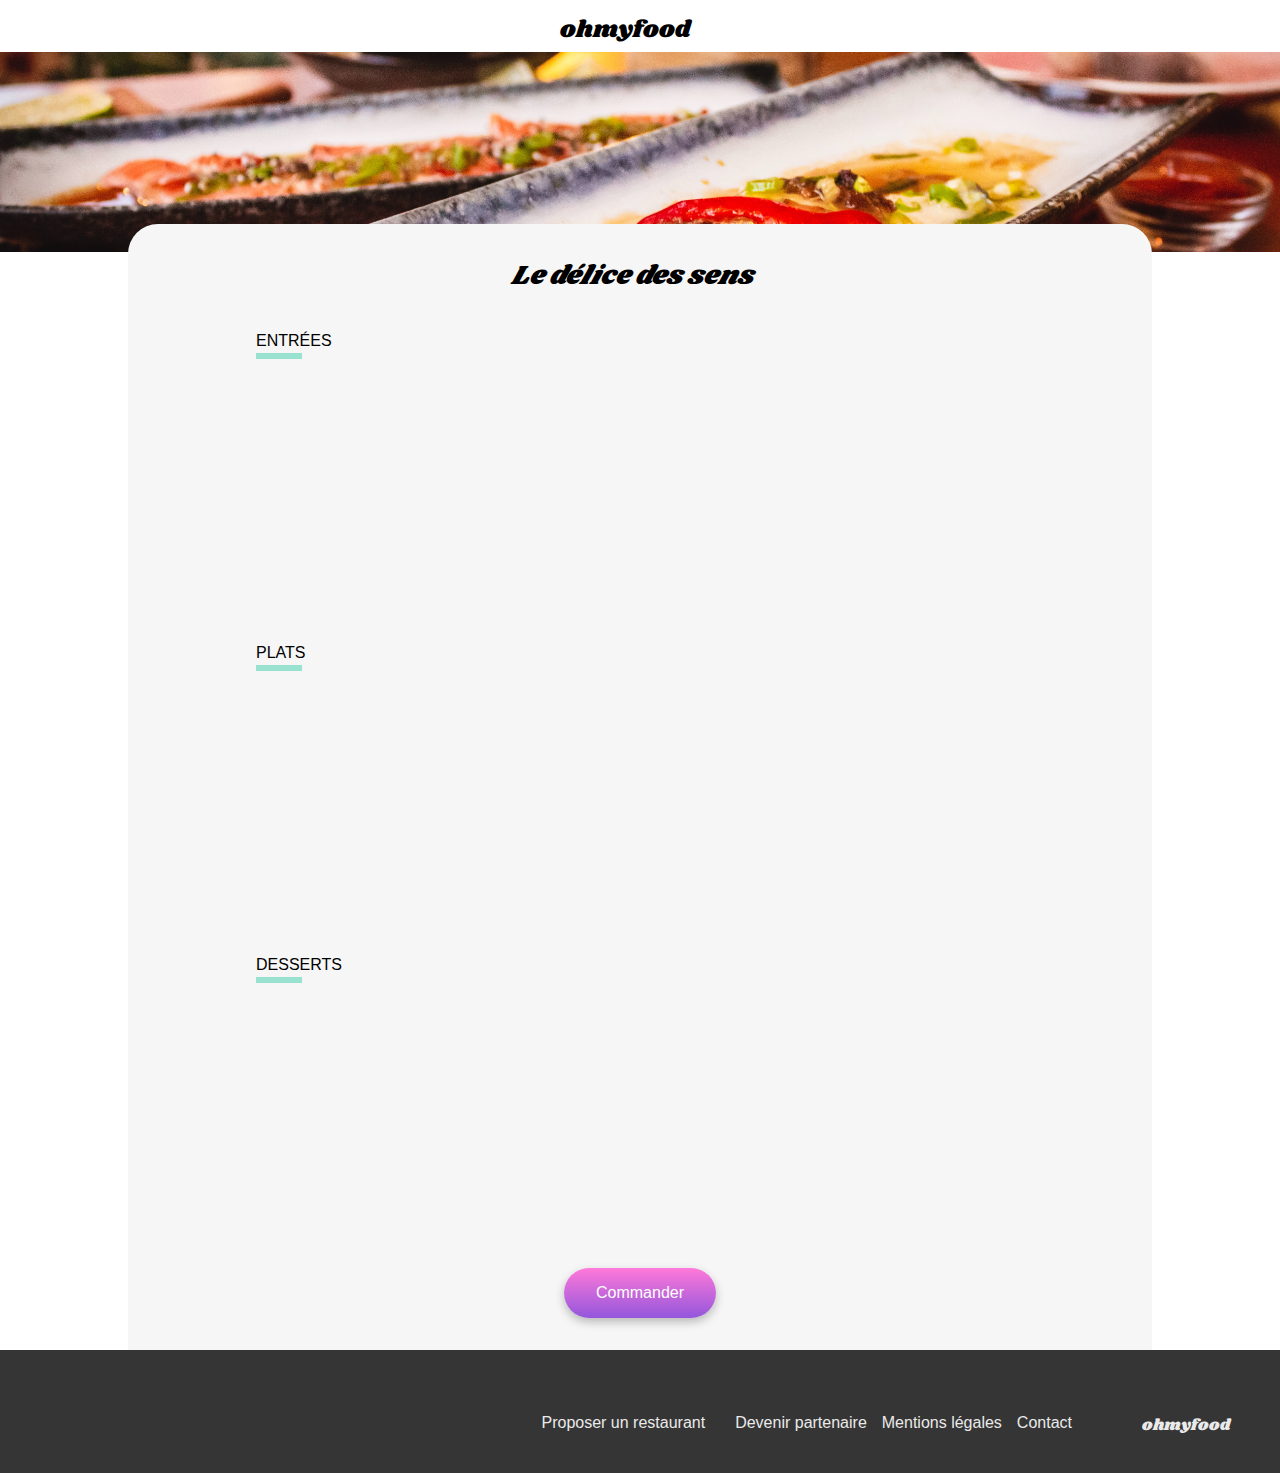
<file: Page/page4.html>
<!DOCTYPE html>
<html lang="fr">
      <head>
            <meta charset="UTF-8">
            <meta http-equiv="X-UA-Compatible" content="IE=edge">
            <meta name="viewport" content="width=device-width, initial-scale=1.0">
            <title>Le délice des sens</title>
            <link rel="preconnect" href="https://fonts.googleapis.com">
            <link rel="preconnect"  href="https://fonts.gstatic.com" crossorigin>
            <link href="https://fonts.googleapis.com/css2?family=Raleway:wght@400;500;700&display=swap" rel="stylesheet">
            <link rel="stylesheet" href="https://cdnjs.cloudflare.com/ajax/libs/font-awesome/6.2.1/css/all.min.css"
            integrity="sha512-MV7K8+y+gLIBoVD59lQIYicR65iaqukzvf/nwasF0nqhPay5w/9lJmVM2hMDcnK1OnMGCdVK+iQrJ7lzPJQd1w=="
            crossorigin="anonymous" referrerpolicy="no-referrer" >
            <link rel="stylesheet" type="text/css" href="css/page.css">
      </head>
      <body>
            <header>
                  <div class="header__logo">
                        <a href="https://anasterrar.github.io/Ohmyfood/" class="header__logo__back">
                              <i class="fa-solid fa-arrow-left"></i>
                        </a>
                        <h1 class="header__logo__h1">ohmyfood</h1>        
                  </div>
            </header>
            <main>
                  <img class="image" src="../Assets/images/restaurants/louis-hansel-shotsoflouis-qNBGVyOCY8Q-unsplash.jpg" alt="Restaurant Le delice des sens">
                  <section class="carte">
                        <div class="carte__div__header">
                            <h2 class="carte__div__title">Le délice des sens</h2>
                            <label class="card__article__icon fancy-checkbox">
                                <input type="checkbox" />
                                <i class="fa-regular fa-heart unchecked"></i>
                                <i class="icon__pink fa-solid fa-heart checked"></i>
                            </label>
                        </div>
                        <div class="carte__div__main">
                              <h3 class="carte__div__subtitle">ENTRÉES</h3>
                              <article class="delay-1">                          
                                    <input type="checkbox" id="article-toggle" class="article-toggle-checkbox">
                                    <div class="carte__div__article">
                                          <label for="article-toggle" class="article-toggle-label"></label>
                                          <div class="carte__div__article__div">
                                                <label for="article-toggle" class="article-toggle-label"></label>
                                                <h4 class="carte__div__article__div__title">Tartare de thon</h4>
                                                <p class="carte__div__article__div__text">Assaisonné au yuzu</p>
                                          </div>
                                          <label for="article-toggle" class="article-toggle-label"></label>
                                          <span class="carte__div__article__div__price">
                                                <label for="article-toggle" class="article-toggle-label"></label>
                                                25€
                                          </span>
                                    <div class="green-box"><i class="check__icon fa-solid fa-circle-check"></i><label for="article-toggle" class="article-toggle-label"></label></div>
                              </div>
                              </article>  
                              <article class="delay-2">
                                    <input type="checkbox" id="article-toggle-2" class="article-toggle-checkbox">
                                    <div class="carte__div__article">
                                        <label for="article-toggle-2" class="article-toggle-label"></label>
                                        <div class="carte__div__article__div">
                                            <label for="article-toggle-2" class="article-toggle-label"></label>
                                            <h4 class="carte__div__article__div__title">Bouchée de homard croustillant </h4>
                                            <p class="carte__div__article__div__text">Et sa farandole de petits légumes</p>
                                        </div>
                                        <label for="article-toggle-2" class="article-toggle-label"></label>
                                        <span class="carte__div__article__div__price">
                                            <label for="article-toggle-2" class="article-toggle-label"></label>
                                            35€
                                        </span>
                                        <div class="green-box"><i class="check__icon fa-solid fa-circle-check"></i><label for="article-toggle-2" class="article-toggle-label"></label></div>
                                    </div>
                                </article>
                                <article class="delay-3">
                                    <input type="checkbox" id="article-toggle-3" class="article-toggle-checkbox">
                                    <div class="carte__div__article">
                                        <label for="article-toggle-3" class="article-toggle-label"></label>
                                        <div class="carte__div__article__div">
                                            <label for="article-toggle-3" class="article-toggle-label"></label>
                                            <h4 class="carte__div__article__div__title">Poulet rôti aux herbes de Provence</h4>
                                            <p class="carte__div__article__div__text">Et sa crème de truffe</p>
                                        </div>
                                        <label for="article-toggle-3" class="article-toggle-label"></label>
                                        <span class="carte__div__article__div__price">
                                            <label for="article-toggle-3" class="article-toggle-label"></label>
                                            40€
                                        </span>
                                        <div class="green-box"><i class="check__icon fa-solid fa-circle-check"></i><label for="article-toggle-3" class="article-toggle-label"></label></div>
                                    </div>
                                </article>       
                        </div>        
                        <div class="carte__div__main">
                              <h3 class="carte__div__subtitle">PLATS</h3>
                              <article class="delay-4">
                                    <input type="checkbox" id="article-toggle-4" class="article-toggle-checkbox">
                                    <div class="carte__div__article">
                                        <label for="article-toggle-4" class="article-toggle-label"></label>
                                        <div class="carte__div__article__div">
                                            <label for="article-toggle-4" class="article-toggle-label"></label>
                                            <h4 class="carte__div__article__div__title">Poulet rôti aux herbes de Provence </h4>
                                            <p class="carte__div__article__div__text">Et sa crème de truffe</p>
                                        </div>
                                        <label for="article-toggle-4" class="article-toggle-label"></label>
                                        <span class="carte__div__article__div__price">
                                            <label for="article-toggle-4" class="article-toggle-label"></label>
                                            40€
                                        </span>
                                        <div class="green-box"><i class="check__icon fa-solid fa-circle-check"></i><label for="article-toggle-4" class="article-toggle-label"></label></div>
                                    </div>
                                </article>          
                                <article class="delay-5">
                                    <input type="checkbox" id="article-toggle-5" class="article-toggle-checkbox">
                                    <div class="carte__div__article">
                                        <label for="article-toggle-5" class="article-toggle-label"></label>
                                        <div class="carte__div__article__div">
                                            <label for="article-toggle-5" class="article-toggle-label"></label>
                                            <h4 class="carte__div__article__div__title">Langouste rôtie </h4>
                                            <p class="carte__div__article__div__text">Et ses légumes de saison</p>
                                        </div>
                                        <label for="article-toggle-5" class="article-toggle-label"></label>
                                        <span class="carte__div__article__div__price">
                                            <label for="article-toggle-5" class="article-toggle-label"></label>
                                            35€
                                        </span>
                                        <div class="green-box"><i class="check__icon fa-solid fa-circle-check"></i><label for="article-toggle-5" class="article-toggle-label"></label></div>
                                    </div>
                                </article>   
                                <article class="delay-6">
                                    <input type="checkbox" id="article-toggle-6" class="article-toggle-checkbox">
                                    <div class="carte__div__article">
                                        <label for="article-toggle-6" class="article-toggle-label"></label>
                                        <div class="carte__div__article__div">
                                            <label for="article-toggle-6" class="article-toggle-label"></label>
                                            <h4 class="carte__div__article__div__title">Côte de bœuf Angus</h4>
                                            <p class="carte__div__article__div__text">Et sa purée de panais</p>
                                        </div>
                                        <label for="article-toggle-6" class="article-toggle-label"></label>
                                        <span class="carte__div__article__div__price">
                                            <label for="article-toggle-6" class="article-toggle-label"></label>
                                            44€
                                        </span>
                                        <div class="green-box"><i class="check__icon fa-solid fa-circle-check"></i><label for="article-toggle-6" class="article-toggle-label"></label></div>
                                    </div>
                                </article>
                        </div>
                        <div class="carte__div__main">
                              <h3 class="carte__div__subtitle">DESSERTS</h3>
                              <article class="delay-7">
                                    <input type="checkbox" id="article-toggle-7" class="article-toggle-checkbox">
                                    <div class="carte__div__article">
                                        <label for="article-toggle-7" class="article-toggle-label"></label>
                                        <div class="carte__div__article__div">
                                            <label for="article-toggle-7" class="article-toggle-label"></label>
                                            <h4 class="carte__div__article__div__title">Farandole de desserts</h4>
                                            <p class="carte__div__article__div__text">Du chef</p>
                                        </div>
                                        <label for="article-toggle-7" class="article-toggle-label"></label>
                                        <span class="carte__div__article__div__price">
                                            <label for="article-toggle-7" class="article-toggle-label"></label>
                                            18€
                                        </span>
                                        <div class="green-box"><i class="check__icon fa-solid fa-circle-check"></i><label for="article-toggle-7" class="article-toggle-label"></label></div>
                                    </div>
                                </article>
                                <article class="delay-8">
                                    <input type="checkbox" id="article-toggle-8" class="article-toggle-checkbox">
                                    <div class="carte__div__article">
                                        <label for="article-toggle-8" class="article-toggle-label"></label>
                                        <div class="carte__div__article__div">
                                            <label for="article-toggle-8" class="article-toggle-label"></label>
                                            <h4 class="carte__div__article__div__title">Crème brulée</h4>
                                            <p class="carte__div__article__div__text">Revisitée</p>
                                        </div>
                                        <label for="article-toggle-8" class="article-toggle-label"></label>
                                        <span class="carte__div__article__div__price">
                                            <label for="article-toggle-8" class="article-toggle-label"></label>
                                            22€
                                        </span>
                                        <div class="green-box"><i class="check__icon fa-solid fa-circle-check"></i><label for="article-toggle-8" class="article-toggle-label"></label></div>
                                    </div>
                                </article>
                                <article class="delay-9">
                                    <input type="checkbox" id="article-toggle-9" class="article-toggle-checkbox">
                                    <div class="carte__div__article">
                                        <label for="article-toggle-9" class="article-toggle-label"></label>
                                        <div class="carte__div__article__div">
                                            <label for="article-toggle-9" class="article-toggle-label"></label>
                                            <h4 class="carte__div__article__div__title">Tiramisu</h4>
                                            <p class="carte__div__article__div__text">À la noisette</p>
                                        </div>
                                        <label for="article-toggle-9" class="article-toggle-label"></label>
                                        <span class="carte__div__article__div__price">
                                            <label for="article-toggle-9" class="article-toggle-label"></label>
                                            23€
                                        </span>
                                        <div class="green-box"><i class="check__icon fa-solid fa-circle-check"></i><label for="article-toggle-9" class="article-toggle-label"></label></div>
                                    </div>
                                </article>     
                        </div>
                        <div class="div__button">
                                <button class="commander__button">Commander</button>
                        </div>
                  </section>
            </main>
            <footer>
                  <h4 class="footer__title">ohmyfood</h4>  
                  <a class="footer__link" href="#">
                        <i class="footer__link__icon fa-solid fa-utensils"></i>
                        Proposer un restaurant
                  </a>
                  <a class="footer__link" href="#">
                        <i class="footer__link__icon fa-solid fa-solid fa-handshake-angle"></i>
                        Devenir partenaire
                  </a>
                  <a class="footer__link" href="#">Mentions légales</a>
                  <a class="footer__link" href="#">Contact</a>
            </footer>
      </body>
</html>
</file>
<file: css/style.css>
@import url("https://fonts.googleapis.com/css2?family=Shrikhand&display=swap");
* {
  font-family: "Roboto", sans-serif;
  margin: 0px;
  padding: 0px;
}

header {
  display: flex;
  flex-direction: column;
}

.header__logo {
  padding: 12px 0px 12px 0px;
  display: flex;
  align-items: center;
  flex-grow: 1;
  z-index: 1;
  box-shadow: 0px 2px 4px 0px rgba(0, 0, 0, 0.1490196078);
}

.header__logo__back {
  display: none;
}

.header__logo__h1 {
  margin: 0;
  font-size: 24px;
  text-align: center;
  flex-grow: 1;
  font-family: "Shrikhand", serif;
  font-weight: 400;
}

.header__location {
  text-align: center;
  padding: 15.5px 0px 15.5px 0px;
  background-color: #EAEAEA;
  box-shadow: 0px 4px 4px 0px rgba(0, 0, 0, 0.2509803922);
}

.header__location__icon {
  width: 12px;
  height: 16px;
  padding-right: 10px;
}

.reservez {
  background-color: #F6F6F6;
  text-align: center;
}

.reservez__title {
  padding: 39px 58px 5px 42px;
  font-weight: 700;
}

.reservez__text {
  font-size: 18px;
  margin-left: 30px;
  margin-right: 30px;
}

.reservez__text {
  font-size: 18px;
}

button {
  font-size: 16px;
  border: none;
  color: #FFFFFF;
  background: linear-gradient(#ff79d9, #9356dc);
  padding: 1rem 2rem;
  margin-top: 27px;
  margin-bottom: 57px;
  border-radius: 30px;
  overflow: hidden;
  position: relative;
  box-shadow: 0px 4px 10px 0px rgba(0, 0, 0, 0.2509803922);
  transition: box-shadow 0.3s, background-color 0.3s;
}

button:hover {
  box-shadow: 0px 4px 15px 0px rgba(0, 0, 0, 0.3490196078);
}

button:hover:after {
  cursor: pointer;
  content: "";
  position: absolute;
  width: 100%;
  height: 100%;
  top: 0;
  left: 0;
  opacity: 0;
  background-color: rgba(255, 255, 255, 0.3);
  opacity: 0.4;
  transition: opacity 4s ease-in 4s;
}

.fonctionnement {
  padding: 48px 20px 68px;
}

.fonctionnement__title {
  margin-bottom: 26px;
}

.fonctionnement__div {
  margin: 32px 32px 0px;
  display: grid;
  gap: 24px;
}

.fonctionnement__card {
  display: flex;
  justify-content: flex-start;
  align-items: center;
  padding: 20px 0;
  box-shadow: 0px 4px 15px 0px rgba(0, 0, 0, 0.1490196078);
  width: 100%;
  border-radius: 20px;
  gap: 20px;
}

.fonctionnement__card__number {
  height: 24px;
  width: 24px;
  border-radius: 50%;
  background: #9356DC;
  color: white;
  display: flex;
  justify-content: center;
  align-items: center;
  margin-left: -12px;
  flex-shrink: 0;
}

.fonctionnement__card__icon {
  width: 20px;
  color: #7E7E7E;
}

.fonctionnement__card__text {
  padding-right: 1.5rem;
}

.Restaurants {
  background-color: #EAEAEA;
  padding-bottom: 66px;
}

.Restaurants__title {
  padding-top: 54px;
  padding-left: 18px;
}

.Restaurants__carddiv {
  margin: 18px;
}

.Restaurants__carddiv__card__article {
  height: 251px;
  background-color: #ffffff;
  border-radius: 15px;
  margin-bottom: 18px;
}

.Restaurants__carddiv__card__article__image {
  height: 180px;
  width: 100%;
  border-radius: 15px 15px 0px 0px;
  -o-object-fit: cover;
     object-fit: cover;
}

.card__article__nouveau {
  position: absolute;
  padding: 6px 9px;
  margin-left: -80px;
  margin-top: 14px;
  background-color: #99E2D0;
  color: #008766;
  font-size: 13px;
  font-weight: 500;
}

.carddiv__text {
  padding: 5px 14px;
  color: black;
  text-decoration: none;
}

.carddiv__text > div {
  float: left;
}

.carddiv__text > div a {
  text-decoration: none;
  color: #000000;
}

.card__article__title,
.card__article__subtiltle {
  text-decoration: none;
}

.carddiv__text > div {
  float: left;
}

.card__article__subtiltle {
  padding-top: 5px;
  font-weight: 300;
}

.card__article__icon {
  float: right;
  padding: 1rem;
  padding-top: -10px;
  padding-right: 3px;
  font-size: 1.3rem;
  cursor: pointer;
}

.fancy-checkbox input[type=checkbox],
.fancy-checkbox .checked {
  display: none;
}

.fancy-checkbox input[type=checkbox]:checked ~ .checked {
  display: inline-block;
}

.fancy-checkbox input[type=checkbox]:checked ~ .unchecked {
  display: none;
}

.icon__pink {
  background-clip: text;
  -webkit-background-clip: text;
  animation: changeColor 0.19s linear forwards;
}

@keyframes changeColor {
  0% {
    opacity: 0;
    color: #99E2D0;
  }
  100% {
    color: #9356dc;
    opacity: 1;
  }
}
footer {
  background-color: #353535;
  display: flex;
  flex-direction: column;
  color: #EAEAEA;
  padding-top: 22px;
  padding-left: 25px;
  padding-bottom: 22px;
}

.footer__title {
  font-family: "Shrikhand", serif;
  font-weight: 400;
  color: #EAEAEA;
  margin-bottom: 16px;
}

.footer__link__icon {
  padding-right: 5px;
}

.footer__link {
  text-decoration: none;
  color: #EAEAEA;
  padding-bottom: 7px;
}

.footer__link__icon {
  font-size: 13px;
  width: 13px;
}

.loader {
  padding-left: 50%;
  padding-top: 50%;
  position: absolute;
  animation: hideLoader 3s forwards ease-in-out;
}

.green {
  background-color: #99E2D0;
  right: 0.6rem;
}

.purple {
  background-color: #9356DC;
}

.blue {
  background-color: #89C8FA;
}

.dot {
  position: absolute;
  height: 1rem;
  width: 1rem;
  border-radius: 50%;
  animation: bounce 1.3s linear infinite;
}

.dot:nth-child(2) {
  animation-delay: -1s;
}

.dot:nth-child(3) {
  right: -2.5rem;
  animation-delay: -0.8s;
}

@keyframes bounce {
  0%, 66%, 100% {
    transform: initial;
  }
  33% {
    transform: translateY(-1rem);
  }
}
.content {
  opacity: 0;
  animation: showcontent 0.3s forwards ease-in-out;
  animation-delay: 2s;
}

@keyframes hideLoader {
  to {
    opacity: 0;
    display: none;
  }
}
@keyframes showcontent {
  to {
    opacity: 1;
  }
}
@media (min-width: 800px) {
  .fonctionnement__title {
    padding-left: 10%;
  }
  .fonctionnement {
    padding-bottom: 50px;
  }
  .fonctionnement__card {
    width: 33%;
  }
  .fonctionnement > div {
    display: flex;
    gap: 24px;
    padding-left: 10%;
    padding-right: 10%;
  }
  .Restaurants__title {
    padding-top: 2%;
    padding-left: 12%;
  }
  .Restaurants__carddiv {
    padding-left: 10%;
    padding-right: 10%;
    display: grid;
    grid-template-columns: repeat(2, 1fr);
    grid-column-gap: 7%;
    grid-row-gap: 1rem;
  }
  .Restaurants {
    padding-bottom: 3px;
  }
  footer {
    flex-direction: row;
    justify-content: flex-end;
    padding: 64px 50px 20px 0px;
  }
  .footer__title {
    order: 5;
    margin-left: 70px;
  }
  .footer__link {
    margin-left: 15px;
  }
  .footer__link.contact {
    order: 4;
  }
  .footer__link.mention {
    order: 3;
    padding-left: 30px;
  }
  .footer__link.devenir {
    order: 2;
  }
  .footer__link.proposer {
    order: 1;
  }
  .footer__link__icon {
    padding-right: 15px;
  }
}/*# sourceMappingURL=style.css.map */
</file>
<file: Page/css/page.css>
@import url("https://fonts.googleapis.com/css2?family=Shrikhand&display=swap");
* {
  font-family: "Roboto", sans-serif;
  margin: 0px;
  padding: 0px;
}

html {
  height: 100%;
  bottom: 0px;
}

header {
  display: flex;
  flex-direction: column;
}

.header__logo {
  padding: 12px 60px 5px 20px;
  display: flex;
  align-items: center;
  flex-grow: 1;
}

.header__logo__back {
  color: black;
  text-decoration: none;
  font-size: 20px;
  margin-right: 10px;
}

.header__logo__h1 {
  margin: 0;
  font-size: 24px;
  text-align: center;
  flex-grow: 1;
  font-family: "Shrikhand", serif;
  font-weight: 400;
}

.image {
  width: 100%;
  height: 200px;
  -o-object-fit: cover;
     object-fit: cover;
}

.carte {
  padding: 32px 17px;
  position: relative;
  z-index: 1;
  margin-top: -2rem;
  background-color: #F6F6F6;
  border-radius: 30px 30px 0px 0px;
}

.carte__div__header {
  display: flex;
}

.carte__div__title {
  padding-right: 6px;
  width: 91%;
  font-family: Shrikhand;
  font-size: 27px;
  font-style: italic;
  font-weight: 400;
  line-height: 41px;
  letter-spacing: 0em;
  text-align: left;
  margin-bottom: 35px;
}

.card__article__icon {
  font-size: 22px;
  padding-top: 5px;
  cursor: pointer;
}

.carte__div__main {
  margin-bottom: 40px;
}

.carte__div__subtitle {
  font-size: 16px;
  font-weight: 300;
  margin-bottom: 20px;
}

.carte__div__subtitle:after {
  content: "";
  position: absolute;
  margin-top: 1.3rem;
  margin-left: 1rem;
  left: 0px;
  border: 3px solid #99E2D0;
  width: 40px;
}

.carte__div__article {
  position: relative;
  background-color: #FFFFFF;
  margin-bottom: 12px;
  box-shadow: 0px 4.0114941597px 15.0431032181px 0px rgba(0, 0, 0, 0.1019607843);
  border-radius: 15.04px;
  display: flex;
  overflow: hidden;
  text-overflow: ellipsis;
}

.carte__div__article__div {
  width: 100%;
  position: relative;
  padding: 13.5px 15px;
}

.carte__div__article__div__title {
  font-size: 18px;
  margin-bottom: 5px;
}

.carte__div__article__div__text {
  font-size: 15px;
}

.carte__div__article__div__title, .carte__div__article__div__text {
  overflow: hidden;
  text-overflow: ellipsis;
  display: -webkit-box;
  -webkit-line-clamp: 1;
  -webkit-box-orient: vertical !important;
}

.carte__div__article__div__price {
  font-weight: bold;
  font-size: 15px;
  align-self: flex-end;
  padding-bottom: 13.5px;
  padding-right: 15px;
}

.green-box {
  position: relative;
  width: 0px;
  background-color: #99E2D0;
  z-index: 0;
  transition: width 0.3s ease, opacity 0.3s ease;
  pointer-events: none;
  display: flex;
  justify-content: center;
  align-items: center;
}

.check__icon {
  color: white;
  font-size: 20px;
}

.article-toggle-checkbox:checked ~ .carte__div__article .green-box {
  pointer-events: auto;
  width: 87px;
}

.article-toggle-checkbox {
  display: none;
  height: 100%;
}

.article-toggle-label {
  position: absolute;
  top: 0;
  right: 0;
  bottom: 0;
  left: 0;
  cursor: pointer;
}

.div__button {
  display: flex;
  justify-content: center;
}

button {
  font-size: 16px;
  border: none;
  color: #FFFFFF;
  background: linear-gradient(#ff79d9, #9356dc);
  padding: 1rem 2rem;
  border-radius: 30px;
  overflow: hidden;
  position: relative;
  box-shadow: 0px 4px 10px 0px rgba(0, 0, 0, 0.2509803922);
  transition: box-shadow 0.3s, background-color 0.3s;
}

button:hover {
  box-shadow: 0px 4px 15px 0px rgba(0, 0, 0, 0.3490196078);
}

button:hover:after {
  cursor: pointer;
  content: "";
  position: absolute;
  width: 100%;
  height: 100%;
  top: 0;
  left: 0;
  opacity: 0;
  background-color: rgba(255, 255, 255, 0.3);
  opacity: 0.4;
  transition: opacity 4s ease-in 4s;
}

footer {
  background-color: #353535;
  display: flex;
  flex-direction: column;
  color: #EAEAEA;
  padding-top: 22px;
  padding-left: 25px;
  padding-bottom: 22px;
}

.footer__title {
  font-family: "Shrikhand", serif;
  font-weight: 400;
  color: #EAEAEA;
  margin-bottom: 16px;
}

.footer__link__icon {
  padding-right: 5px;
}

.footer__link {
  text-decoration: none;
  color: #EAEAEA;
  padding-bottom: 7px;
}

.footer__link__icon {
  font-size: 13px;
  width: 13px;
}

.fancy-checkbox input[type=checkbox],
.fancy-checkbox .checked {
  display: none;
}

.fancy-checkbox input[type=checkbox]:checked ~ .checked {
  display: inline-block;
}

.fancy-checkbox input[type=checkbox]:checked ~ .unchecked {
  display: none;
}

.icon__pink {
  background-clip: text;
  -webkit-background-clip: text;
  animation: changeColor 0.2s linear forwards;
}

@keyframes changeColor {
  0% {
    opacity: 0;
    color: #99E2D0;
  }
  100% {
    color: #9356dc;
    opacity: 1;
  }
}
@keyframes fadeIn {
  to {
    opacity: 1;
  }
}
.delay-1 {
  opacity: 0;
  animation: fadeIn 0.4s ease-in-out forwards;
  animation-delay: 0.5s;
}

.delay-2 {
  opacity: 0;
  animation: fadeIn 0.4s ease-in-out forwards;
  animation-delay: 0.7s;
}

.delay-3 {
  opacity: 0;
  animation: fadeIn 0.4s ease-in-out forwards;
  animation-delay: 0.9s;
}

.delay-4 {
  opacity: 0;
  animation: fadeIn 0.4s ease-in-out forwards;
  animation-delay: 1.2s;
}

.delay-5 {
  opacity: 0;
  animation: fadeIn 0.4s ease-in-out forwards;
  animation-delay: 1.4s;
}

.delay-6 {
  opacity: 0;
  animation: fadeIn 0.4s ease-in-out forwards;
  animation-delay: 1.6s;
}

.delay-7 {
  opacity: 0;
  animation: fadeIn 0.4s ease-in-out forwards;
  animation-delay: 1.8s;
}

.delay-8 {
  opacity: 0;
  animation: fadeIn 0.4s ease-in-out forwards;
  animation-delay: 2s;
}

.delay-9 {
  opacity: 0;
  animation: fadeIn 0.4s ease-in-out forwards;
  animation-delay: 2.3s;
}

.delay-10 {
  opacity: 0;
  animation: fadeIn 0.4s ease-in-out forwards;
  animation-delay: 2.5s;
}

@media (min-width: 800px) {
  .carte {
    margin-left: 10%;
    margin-right: 10%;
    padding-left: 10%;
    padding-right: 10%;
  }
  .carte__div__subtitle:after {
    position: absolute;
    margin-left: 12.5%;
  }
  .carte__div__header {
    justify-content: center;
  }
  .carte__div__title {
    width: auto;
    margin-right: 10px;
  }
  footer {
    flex-direction: row;
    justify-content: flex-end;
    padding: 64px 50px 20px 0px;
  }
  .footer__title {
    order: 5;
    margin-left: 70px;
  }
  .footer__link {
    margin-left: 15px;
  }
  .footer__link.contact {
    order: 4;
  }
  .footer__link.mention {
    order: 3;
    padding-left: 30px;
  }
  .footer__link.devenir {
    order: 2;
  }
  .footer__link.proposer {
    order: 1;
  }
  .footer__link__icon {
    padding-right: 15px;
  }
}/*# sourceMappingURL=page.css.map */
</file>
